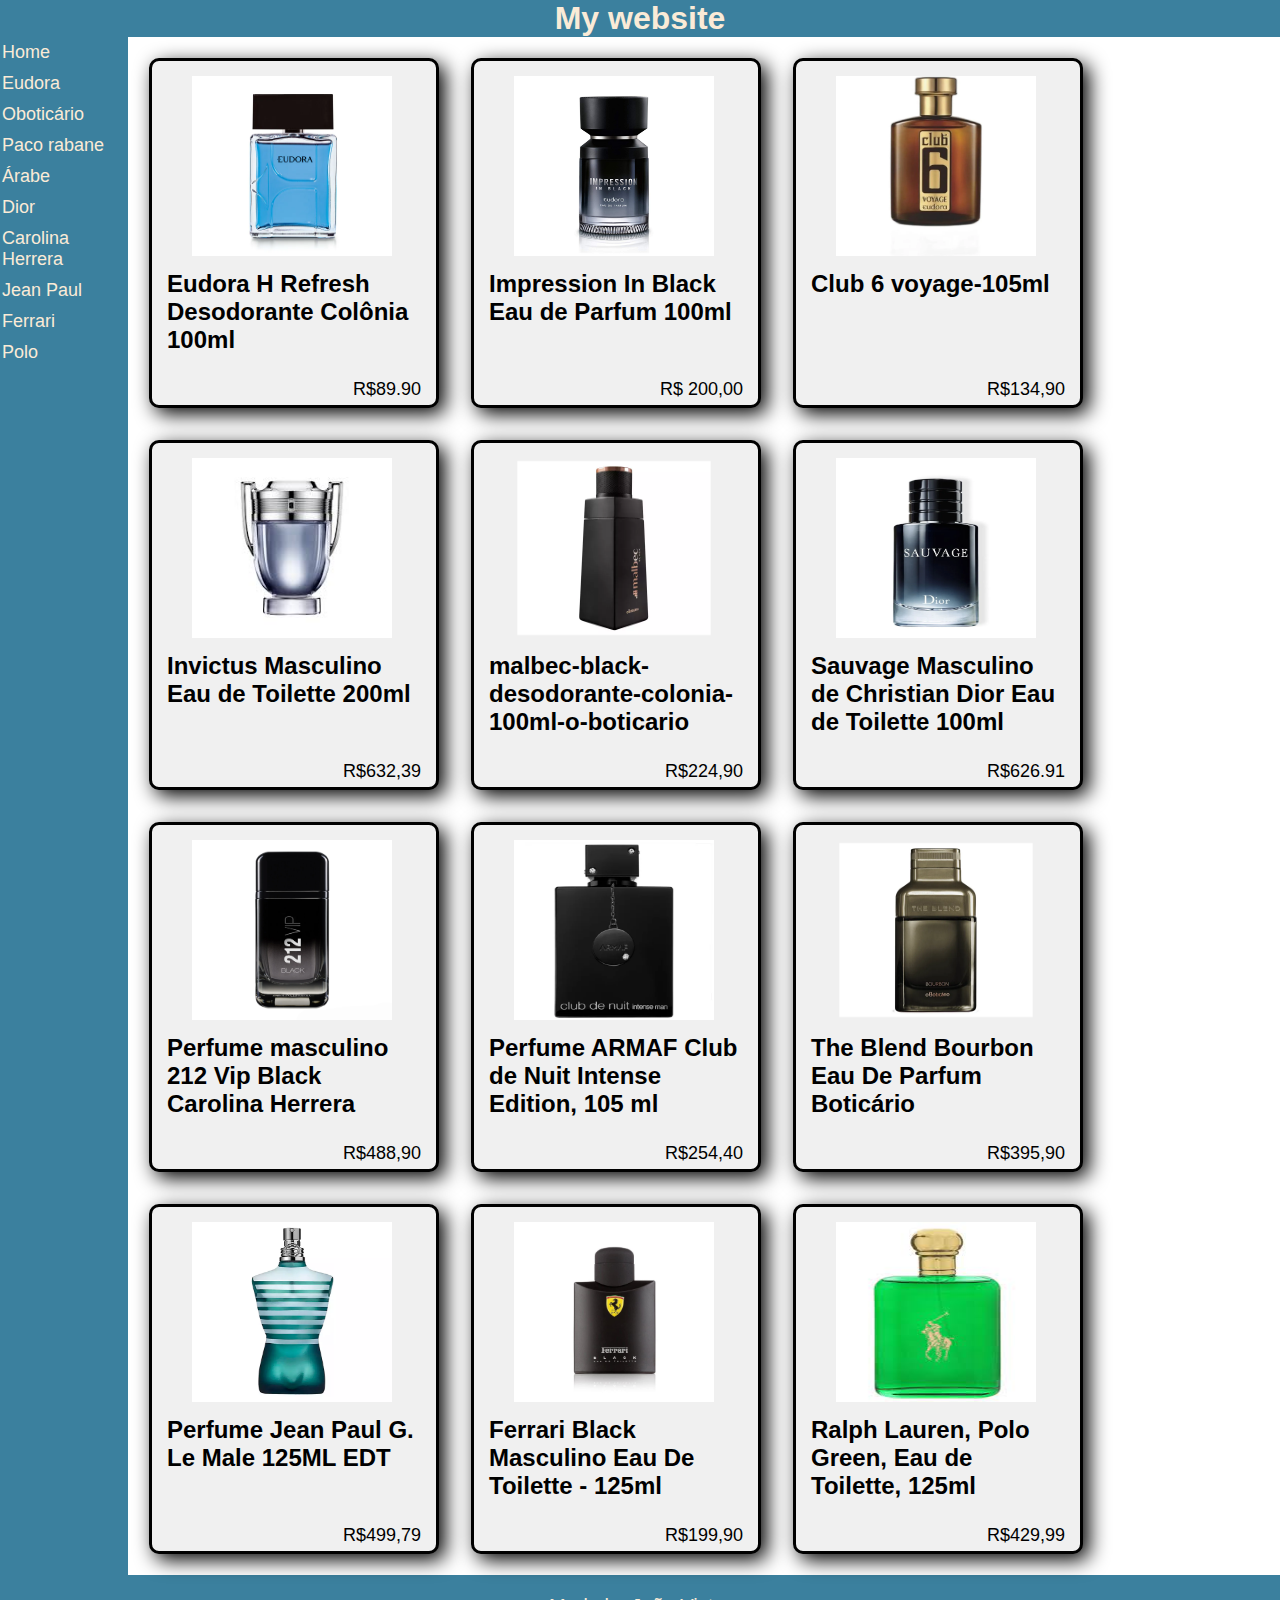
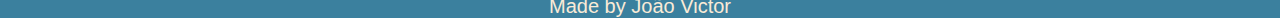
<file: index.html>
<!DOCTYPE html>
<html lang="pt-br">

<head>
    <meta charset="UTF-8">
    <title>Perfumes</title>
    <link rel="stylesheet" href="style.css">

</head>

<body>
    <header>
        <h1>My website</h1>
    </header>
    <main>

        <nav class="menu">
            <div class="barra"></div>
            <ul>
                <a href="index.html">
                    <li class="itens">Home</li>
                </a>
                <a href="eudora.html">
                    <li class="itens">Eudora</li>
                </a>
                <a href="oboticario.html">
                    <li class="itens">Oboticário</li>
                </a>

                <a href="pacorabane.html">
                    <li class="itens">Paco rabane </li>
                </a>
                <a href="arabe.html">
                    <li class="itens">Árabe</li>
                </a>

                <a href="dior.html">
                    <li class="itens">Dior</li>
                </a>
                <a href="carolina.html">
                    <li class="itens">Carolina Herrera</li>
                </a>
                <a href="jean.html">
                    <li class="itens">Jean Paul</li>
                </a>
                <a href="fer.html">
                    <li class="itens">Ferrari</li>
                </a>
                <a href="polo.html">
                    <li class="itens">Polo</li>
                </a>
            </ul>
        </nav>
        <article>

            <div class="card">
                <img src="assets/eu.webp" width="200">
                <h2>Eudora H Refresh Desodorante Colônia 100ml</h2>
                <p>R$89.90</p>
            </div>
            <div class="card">
                <img src="assets/black.jpg" width="200">
                <h2>Impression In Black Eau de Parfum 100ml</h2>

                <p>R$ 200,00</p>
            </div>
            <div class="card">
                <img src="assets/cs.webp" width="200">
                <h2>Club 6 voyage-105ml</h2>

                <p>R$134,90</p>
            </div>
            <div class="card">
                <img src="assets/inv.jpg" width="200">
                <h2>Invictus Masculino Eau de Toilette 200ml</h2>

                <p>R$632,39</p>
            </div>
            <div class="card">
                <img src="assets/mal.webp" width="200">
                <h2>malbec-black-desodorante-colonia-100ml-o-boticario</h2>
                <p>R$224,90</p>
            </div>
            <div class="card">
                <img src="assets/dio.webp" width="200">
                <h2>Sauvage Masculino de Christian Dior Eau de Toilette 100ml</h2>
                <p>R$626.91</p>
            </div>
            <div class="card">
                <img src="assets/two.webp" width="200">
                <h2>Perfume masculino 212 Vip Black Carolina Herrera</h2>
                <p>R$488,90</p>
            </div>
            <div class="card">
                <img src="assets/ara.webp" width="200">
                <h2>Perfume ARMAF Club de Nuit Intense Edition, 105 ml</h2>
                <p>R$254,40</p>
            </div>
            <div class="card">
                <img src="assets/the.webp" width="200">
                <h2>The Blend Bourbon Eau De Parfum Boticário</h2>
                <p>R$395,90</p>
            </div>
            <div class="card">
                <img src="assets/hom.webp" width="200">
                <h2>Perfume Jean Paul G. Le Male 125ML EDT</h2>
                <p>R$499,79</p>
            </div>
            <div class="card">
                <img src="assets/fer.jpg" width="200">
                <h2>Ferrari Black Masculino Eau De Toilette - 125ml</h2>
                <p>R$199,90</p>
            </div>
            <div class="card nine">
                <img src="assets/pol.jfif" width="200">
                <h2>Ralph Lauren, Polo Green, Eau de Toilette, 125ml</h2>
                <p>R$429,99</p>
            </div>
        </article>
    </main>

    <footer>
        <p> Made by João Victor</p>
    </footer>

</html>
</file>
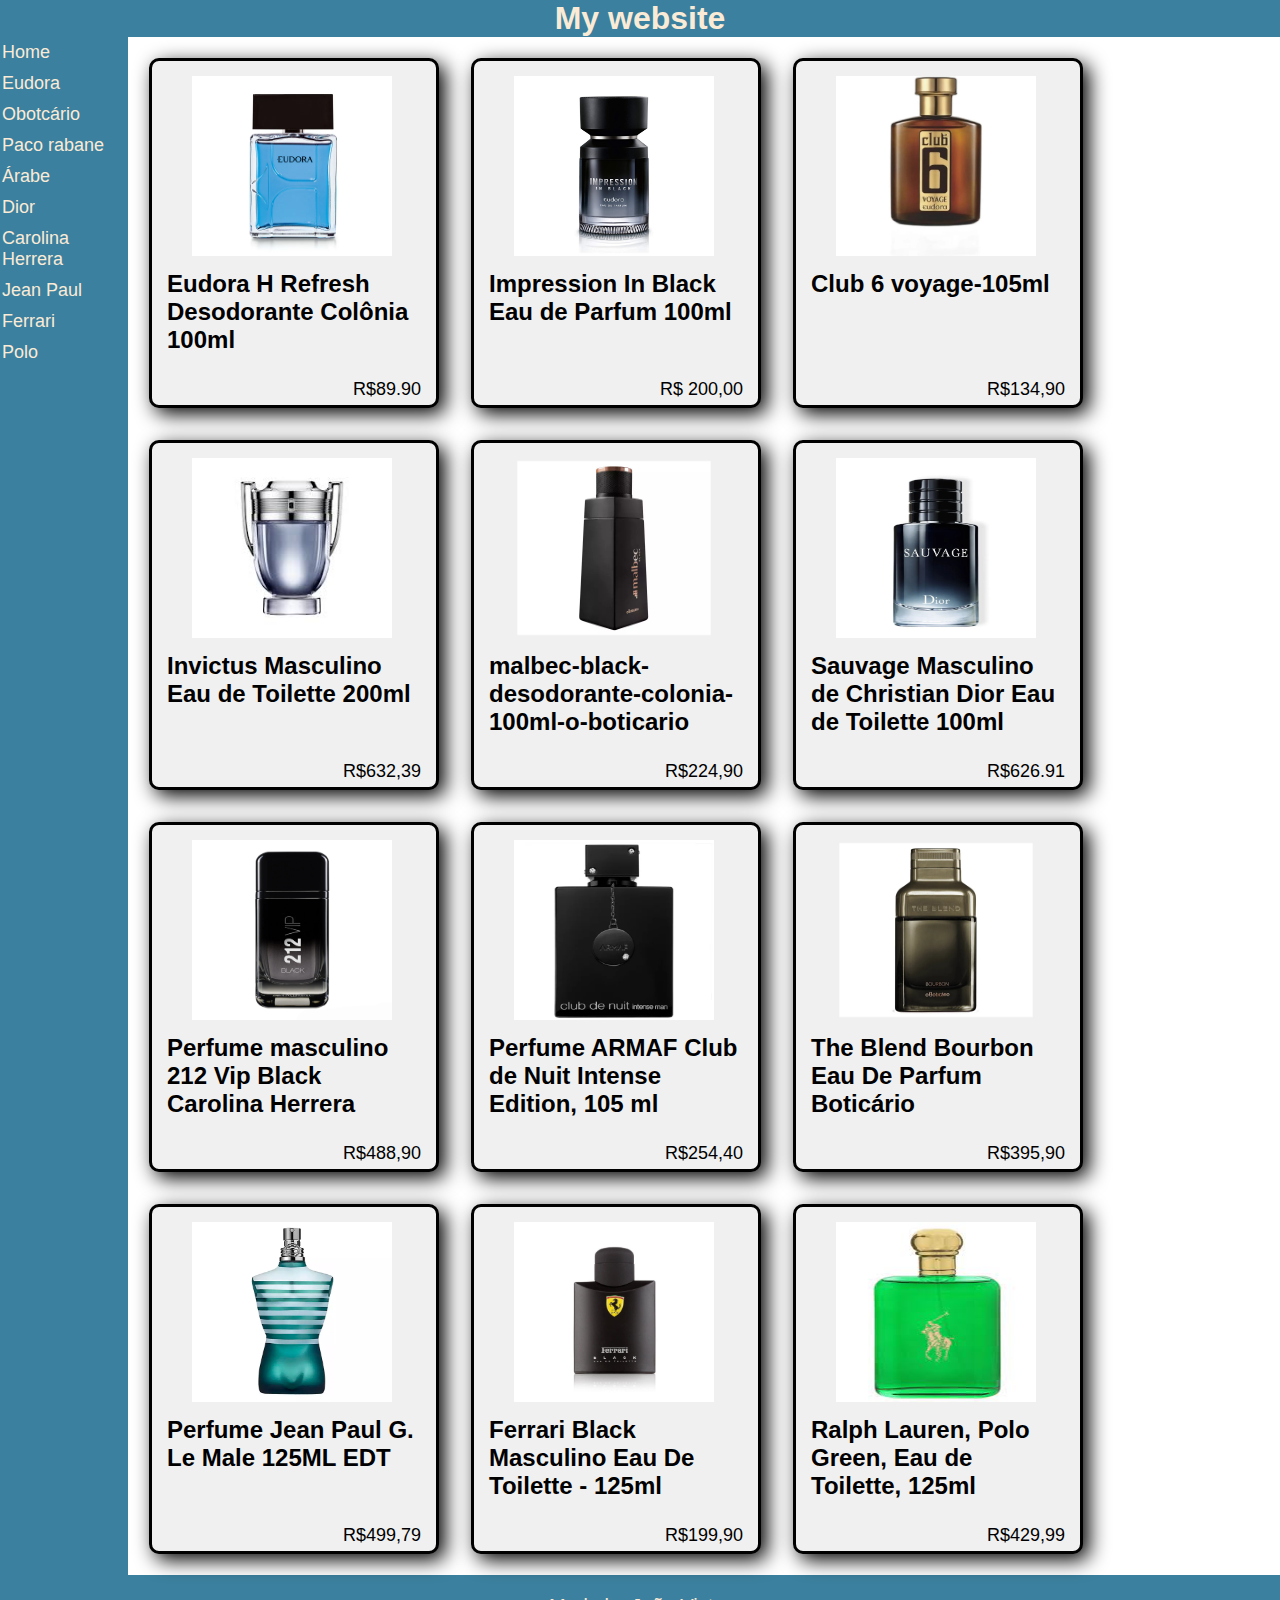
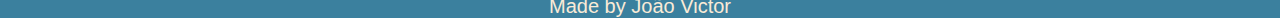
<file: Testando Estrutura Semântica/index.html>
<!DOCTYPE html>
<html lang="pt-br">

<head>
    <meta charset="UTF-8">
    <title>Perfumes</title>
    <link rel="stylesheet" href="style.css">

</head>

<body>
    <header>
        <h1>My website</h1>
    </header>
    <main>

        <nav class="menu">
            <div class="barra"></div>
            <ul>
                <a href="Index.html"><li class="itens">Home</li></a>
                <a href="eudora.html"><li class="itens">Eudora</li></a>
                <li class="itens">Obotcário</li>
                <li class="itens">Paco rabane </li>
                <li class="itens">Árabe</li>
                <li class="itens">Dior</li>
                <li class="itens">Carolina Herrera</li>
                <li class="itens">Jean Paul</li>
                <li class="itens">Ferrari</li>
                <li class="itens">Polo</li>
            </ul>
        </nav>
        <article>

            <div class="card">
                <img src="Assets/Eudora h.webp" width="200">
                <h2>Eudora H Refresh Desodorante Colônia 100ml</h2>
                <p>R$89.90</p>
            </div>
            <div class="card">
                <img src="Assets/Impression black.jpg" width="200">
                <h2>Impression In Black Eau de Parfum 100ml</h2>

                <p>R$ 200,00</p>
            </div>
            <div class="card">
                <img src="Assets/Club six.webp" width="200">
                <h2>Club 6 voyage-105ml</h2>

                <p>R$134,90</p>
            </div>
            <div class="card">
                <img src="Assets/Invictus.jpg" width="200">
                <h2>Invictus Masculino Eau de Toilette 200ml</h2>

                <p>R$632,39</p>
            </div>
            <div class="card">
                <img src="Assets/Malbec black.webp" width="200">
                <h2>malbec-black-desodorante-colonia-100ml-o-boticario</h2>
                <p>R$224,90</p>
            </div>
            <div class="card">
                <img src="Assets/Dior.webp" width="200">
                <h2>Sauvage Masculino de Christian Dior Eau de Toilette 100ml</h2>
                <p>R$626.91</p>
            </div>
            <div class="card">
                <img src="Assets/212.webp" width="200">
                <h2>Perfume masculino 212 Vip Black Carolina Herrera</h2>
                <p>R$488,90</p>
            </div>
            <div class="card">
                <img src="Assets/Árabe.webp" width="200">
                <h2>Perfume ARMAF Club de Nuit Intense Edition, 105 ml</h2>
                <p>R$254,40</p>
            </div>
            <div class="card">
                <img src="Assets/the blend bourbon.webp" width="200">
                <h2>The Blend Bourbon Eau De Parfum Boticário</h2>
                <p>R$395,90</p>
            </div>
            <div class="card">
                <img src="Assets/Homem.webp" width="200">
                <h2>Perfume Jean Paul G. Le Male 125ML EDT</h2>
                <p>R$499,79</p>
            </div>
            <div class="card">
                <img src="Assets/Ferrari.jpg" width="200">
                <h2>Ferrari Black Masculino Eau De Toilette - 125ml</h2>
                <p>R$199,90</p>
            </div>
            <div class="card nine">
                <img src="Assets/Polo.jfif" width="200">
                <h2>Ralph Lauren, Polo Green, Eau de Toilette, 125ml</h2>
                <p>R$429,99</p>
            </div>
        </article>
    </main>

    <footer>
        <p> Made by João Victor</p>
    </footer>

</html>
</file>
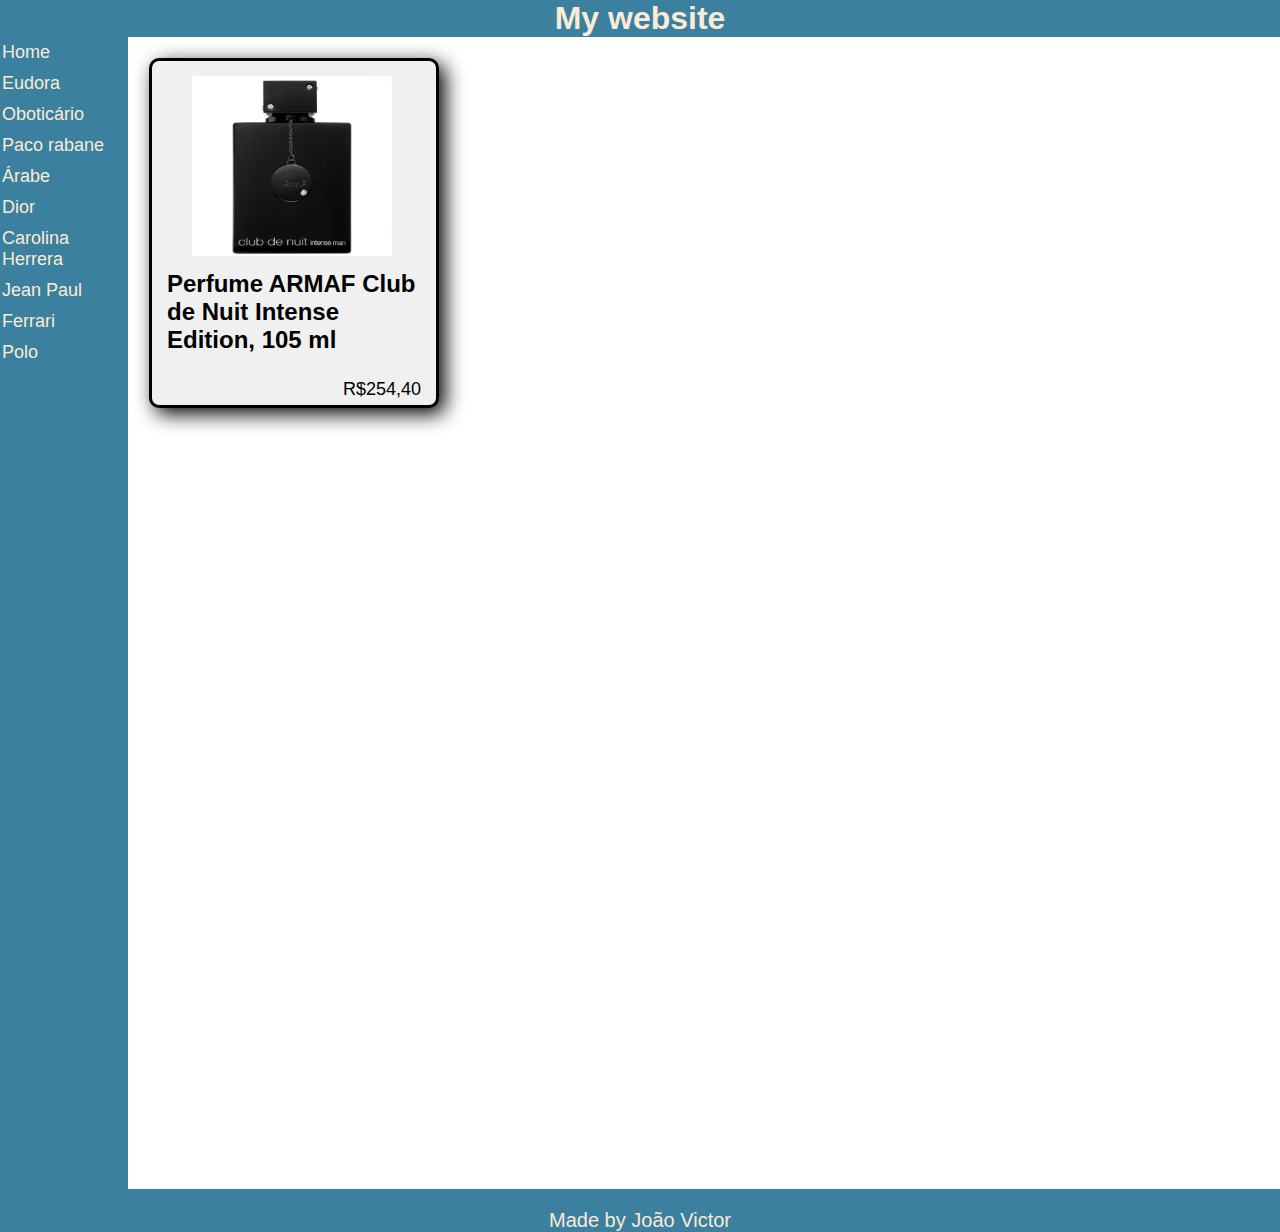
<file: arabe.html>
<!DOCTYPE html>
<html lang="pt-br">

<head>
    <meta charset="UTF-8">
    <title>Perfumes</title>
    <link rel="stylesheet" href="style.css">

</head>

<body>
    <header>
        <h1>My website</h1>
    </header>
    <main>

        <nav class="menu">
            <div class="barra"></div>
            <ul>
                <a href="index.html">
                    <li class="itens">Home</li>
                </a>
                <a href="eudora.html">
                    <li class="itens">Eudora</li>
                </a>
                <a href="oboticario.html">
                    <li class="itens">Oboticário</li>
                </a>

                <a href="pacorabane.html">
                    <li class="itens">Paco rabane </li>
                </a>
                <a href="arabe.html">
                    <li class="itens">Árabe</li>
                </a>

                <a href="dior.html">
                    <li class="itens">Dior</li>
                </a>
                <a href="carolina.html">
                    <li class="itens">Carolina Herrera</li>
                </a>
                <a href="jean.html">
                    <li class="itens">Jean Paul</li>
                </a>
                <a href="fer.html">
                    <li class="itens">Ferrari</li>
                </a>
                <a href="polo.html">
                    <li class="itens">Polo</li>
                </a>
            </ul>
        </nav>
        <article>

    
            <div class="card">
                <img src="assets/ara.webp" width="200">
                <h2>Perfume ARMAF Club de Nuit Intense Edition, 105 ml</h2>
                <p>R$254,40</p>
            </div>
          
        </article>
    </main>

    <footer>
        <p> Made by João Victor</p>
    </footer>

</html>
</file>
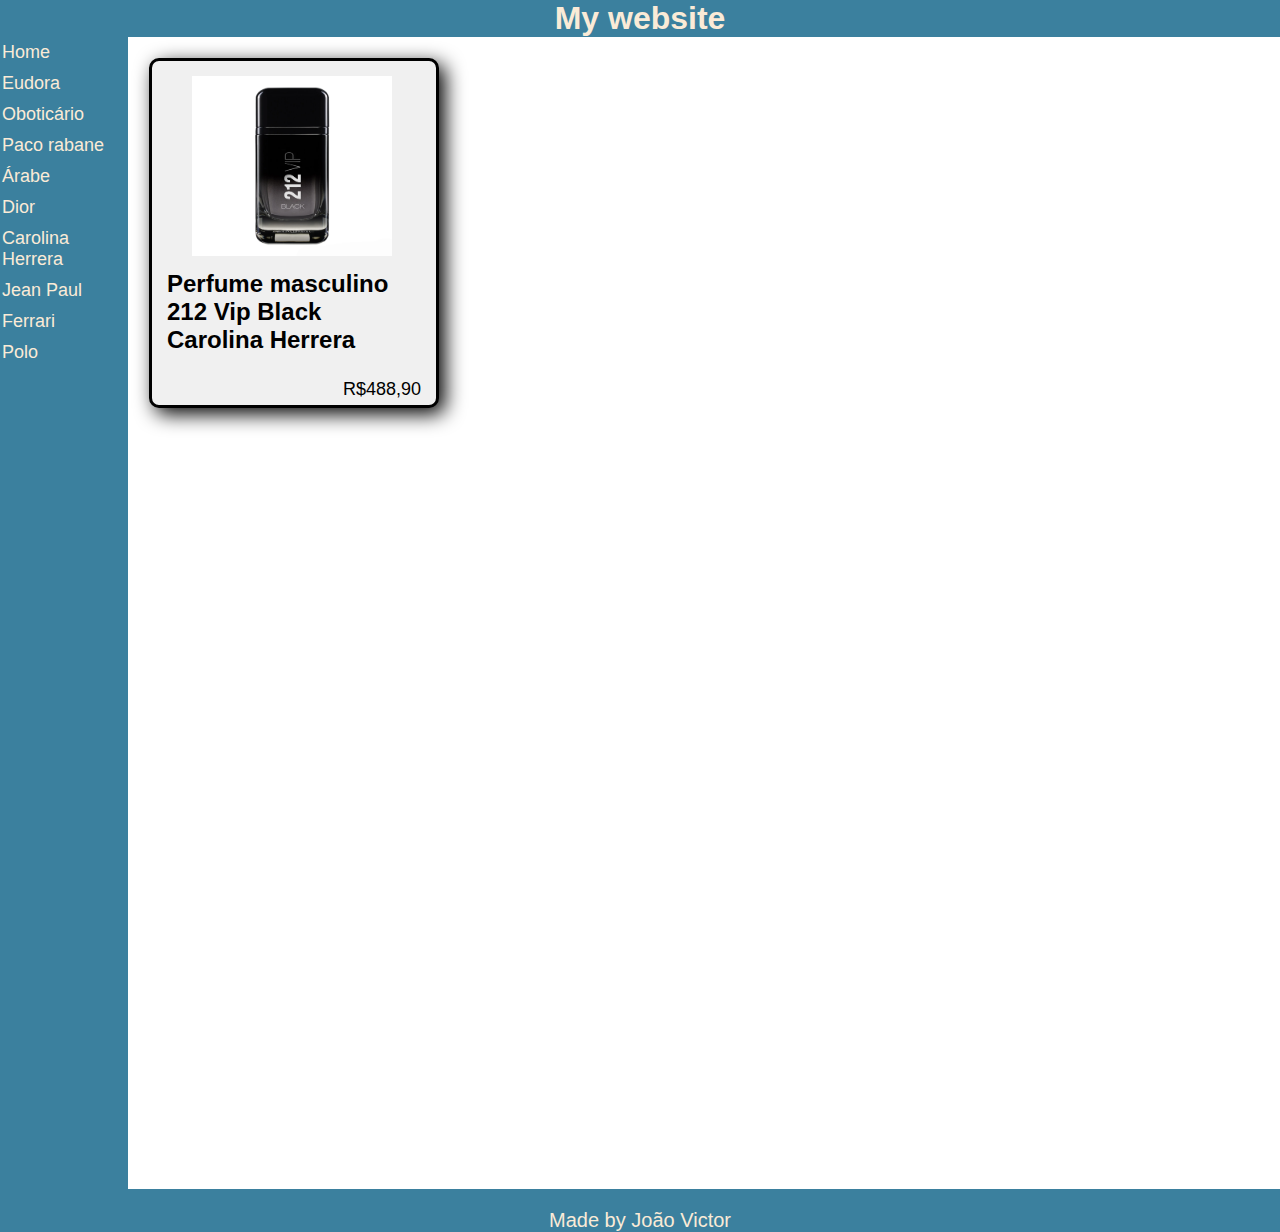
<file: carolina.html>
<!DOCTYPE html>
<html lang="pt-br">

<head>
    <meta charset="UTF-8">
    <title>Perfumes</title>
    <link rel="stylesheet" href="style.css">

</head>

<body>
    <header>
        <h1>My website</h1>
    </header>
    <main>

        <nav class="menu">
            <div class="barra"></div>
            <ul>
                <a href="index.html">
                    <li class="itens">Home</li>
                </a>
                <a href="eudora.html">
                    <li class="itens">Eudora</li>
                </a>
                <a href="oboticario.html">
                    <li class="itens">Oboticário</li>
                </a>

                <a href="pacorabane.html">
                    <li class="itens">Paco rabane </li>
                </a>
                <a href="arabe.html">
                    <li class="itens">Árabe</li>
                </a>

                <a href="dior.html">
                    <li class="itens">Dior</li>
                </a>
                <a href="carolina.html">
                    <li class="itens">Carolina Herrera</li>
                </a>
                <a href="jean.html">
                    <li class="itens">Jean Paul</li>
                </a>
                <a href="fer.html">
                    <li class="itens">Ferrari</li>
                </a>
                <a href="polo.html">
                    <li class="itens">Polo</li>
                </a>
            </ul>
        </nav>
        <article>
            <div class="card">
                <img src="assets/two.webp" width="200">
                <h2>Perfume masculino 212 Vip Black Carolina Herrera</h2>
                <p>R$488,90</p>
            </div>
           
        </article>
    </main>

    <footer>
        <p> Made by João Victor</p>
    </footer>

</html>
</file>
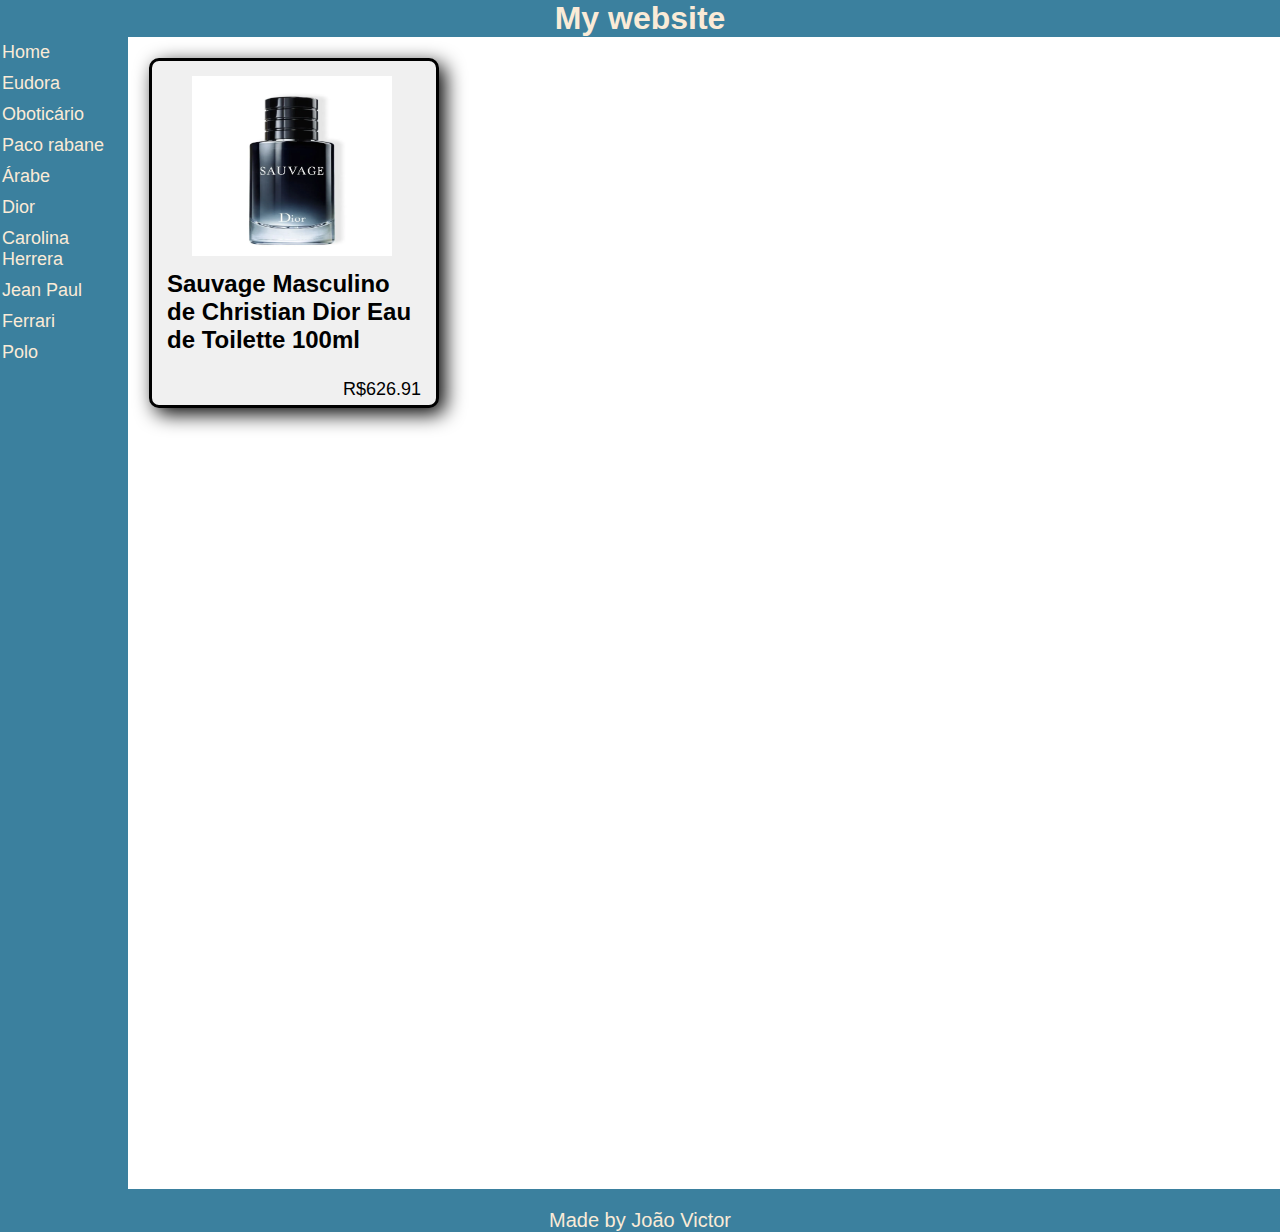
<file: dior.html>
<!DOCTYPE html>
<html lang="pt-br">

<head>
    <meta charset="UTF-8">
    <title>Perfumes</title>
    <link rel="stylesheet" href="style.css">

</head>

<body>
    <header>
        <h1>My website</h1>
    </header>
    <main>

        <nav class="menu">
            <div class="barra"></div>
            <ul>
                <a href="index.html">
                    <li class="itens">Home</li>
                </a>
                <a href="eudora.html">
                    <li class="itens">Eudora</li>
                </a>
                <a href="oboticario.html">
                    <li class="itens">Oboticário</li>
                </a>

                <a href="pacorabane.html">
                    <li class="itens">Paco rabane </li>
                </a>
                <a href="arabe.html">
                    <li class="itens">Árabe</li>
                </a>

                <a href="dior.html">
                    <li class="itens">Dior</li>
                </a>
                <a href="carolina.html">
                    <li class="itens">Carolina Herrera</li>
                </a>
                <a href="jean.html">
                    <li class="itens">Jean Paul</li>
                </a>
                <a href="fer.html">
                    <li class="itens">Ferrari</li>
                </a>
                <a href="polo.html">
                    <li class="itens">Polo</li>
                </a>
            </ul>
        </nav>
        <article>

           
            <div class="card">
                <img src="assets/dio.webp" width="200">
                <h2>Sauvage Masculino de Christian Dior Eau de Toilette 100ml</h2>
                <p>R$626.91</p>
            </div>
            
        </article>
    </main>

    <footer>
        <p> Made by João Victor</p>
    </footer>

</html>
</file>
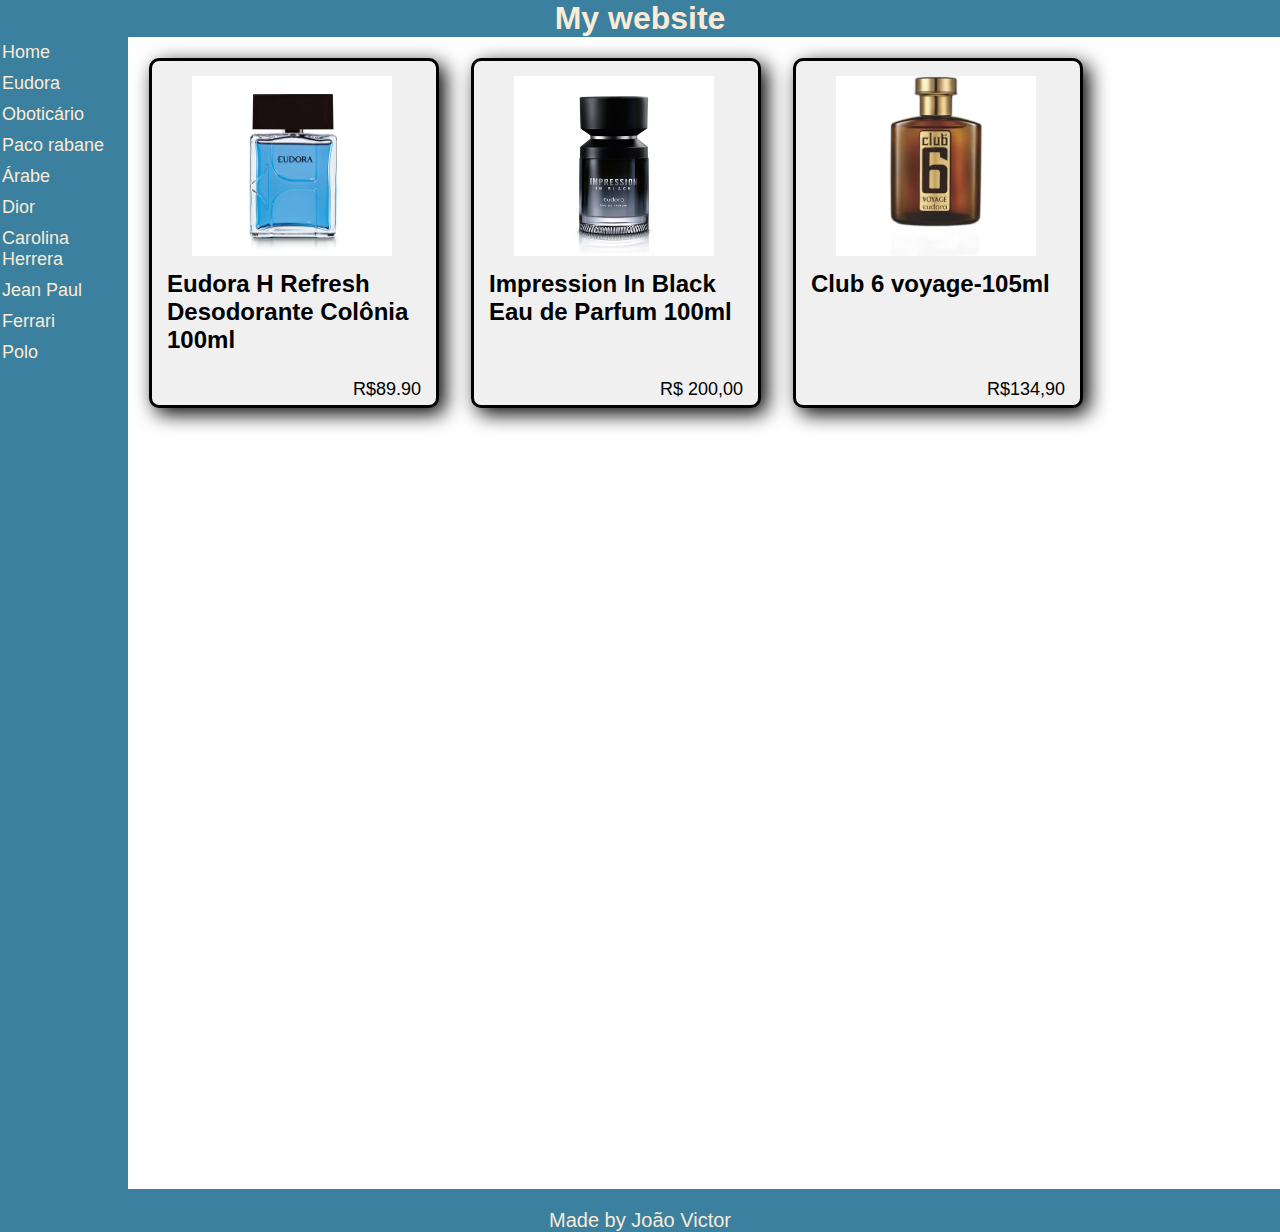
<file: eudora.html>
<!DOCTYPE html>
<html lang="pt-br">

<head>
    <meta charset="UTF-8">
    <title>Perfumes</title>
    <link rel="stylesheet" href="style.css">

</head>

<body>
    <header>
        <h1>My website</h1>
    </header>
    <main>

        <nav class="menu">
            <div class="barra"></div>
            <ul>
                <a href="index.html"><li class="itens">Home</li></a>
                <li class="itens">Eudora</li>
                <li class="itens">Oboticário</li>
                <li class="itens">Paco rabane </li>
                <li class="itens">Árabe</li>
                <li class="itens">Dior</li>
                <li class="itens">Carolina Herrera</li>
                <li class="itens">Jean Paul</li>
                <li class="itens">Ferrari</li>
                <li class="itens">Polo</li>
            </ul>
        </nav>
        <article>

            <div class="card">
                <img src="assets/eu.webp" width="200">
                <h2>Eudora H Refresh Desodorante Colônia 100ml</h2>
                <p>R$89.90</p>
            </div>
            <div class="card">
                <img src="assets/black.jpg" width="200">
                <h2>Impression In Black Eau de Parfum 100ml</h2>
    
                <p>R$ 200,00</p>
            </div>
            <div class="card">
                <img src="assets/cs.webp" width="200">
                <h2>Club 6 voyage-105ml</h2>
                
                <p>R$134,90</p>
            </div>
        
        </article>
    </main>

    <footer>
        <p> Made by João Victor</p>
    </footer>

</html>
</file>
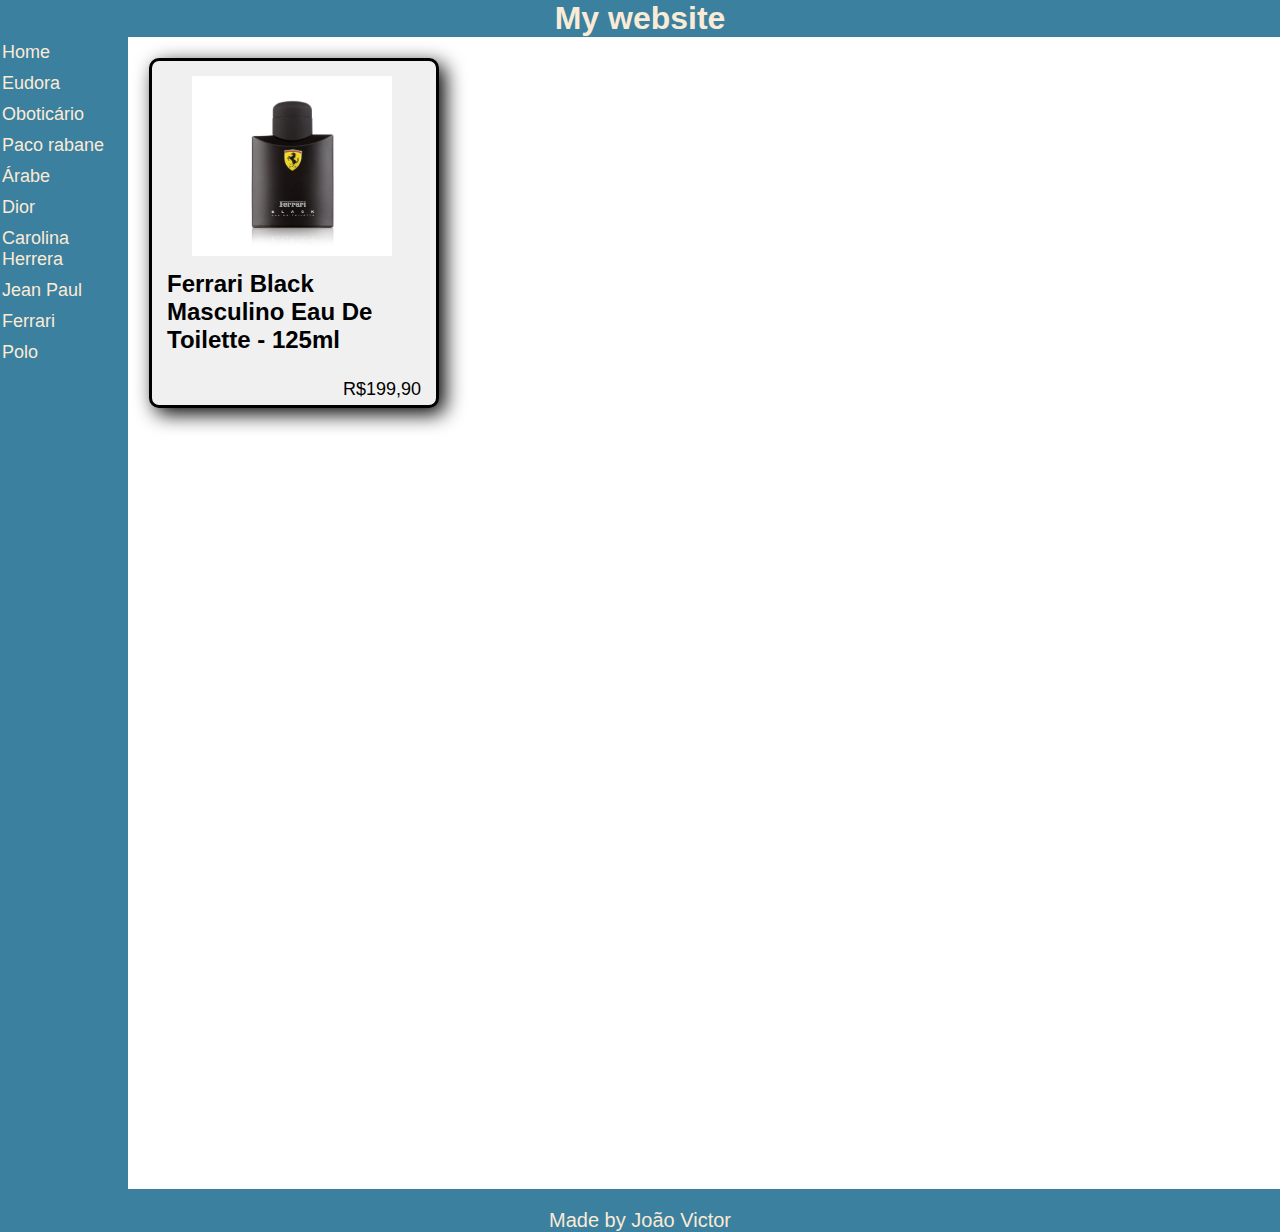
<file: fer.html>
<!DOCTYPE html>
<html lang="pt-br">

<head>
    <meta charset="UTF-8">
    <title>Perfumes</title>
    <link rel="stylesheet" href="style.css">

</head>

<body>
    <header>
        <h1>My website</h1>
    </header>
    <main>

        <nav class="menu">
            <div class="barra"></div>
            <ul>
                <a href="index.html">
                    <li class="itens">Home</li>
                </a>
                <a href="eudora.html">
                    <li class="itens">Eudora</li>
                </a>
                <a href="oboticario.html">
                    <li class="itens">Oboticário</li>
                </a>

                <a href="pacorabane.html">
                    <li class="itens">Paco rabane </li>
                </a>
                <a href="arabe.html">
                    <li class="itens">Árabe</li>
                </a>

                <a href="dior.html">
                    <li class="itens">Dior</li>
                </a>
                <a href="carolina.html">
                    <li class="itens">Carolina Herrera</li>
                </a>
                <a href="jean.html">
                    <li class="itens">Jean Paul</li>
                </a>
                <a href="fer.html">
                    <li class="itens">Ferrari</li>
                </a>
                <a href="polo.html">
                    <li class="itens">Polo</li>
                </a>
            </ul>
        </nav>
        <article>

        
            <div class="card">
                <img src="assets/fer.jpg" width="200">
                <h2>Ferrari Black Masculino Eau De Toilette - 125ml</h2>
                <p>R$199,90</p>
            </div>
         
            </div>
        </article>
    </main>

    <footer>
        <p> Made by João Victor</p>
    </footer>

</html>
</file>
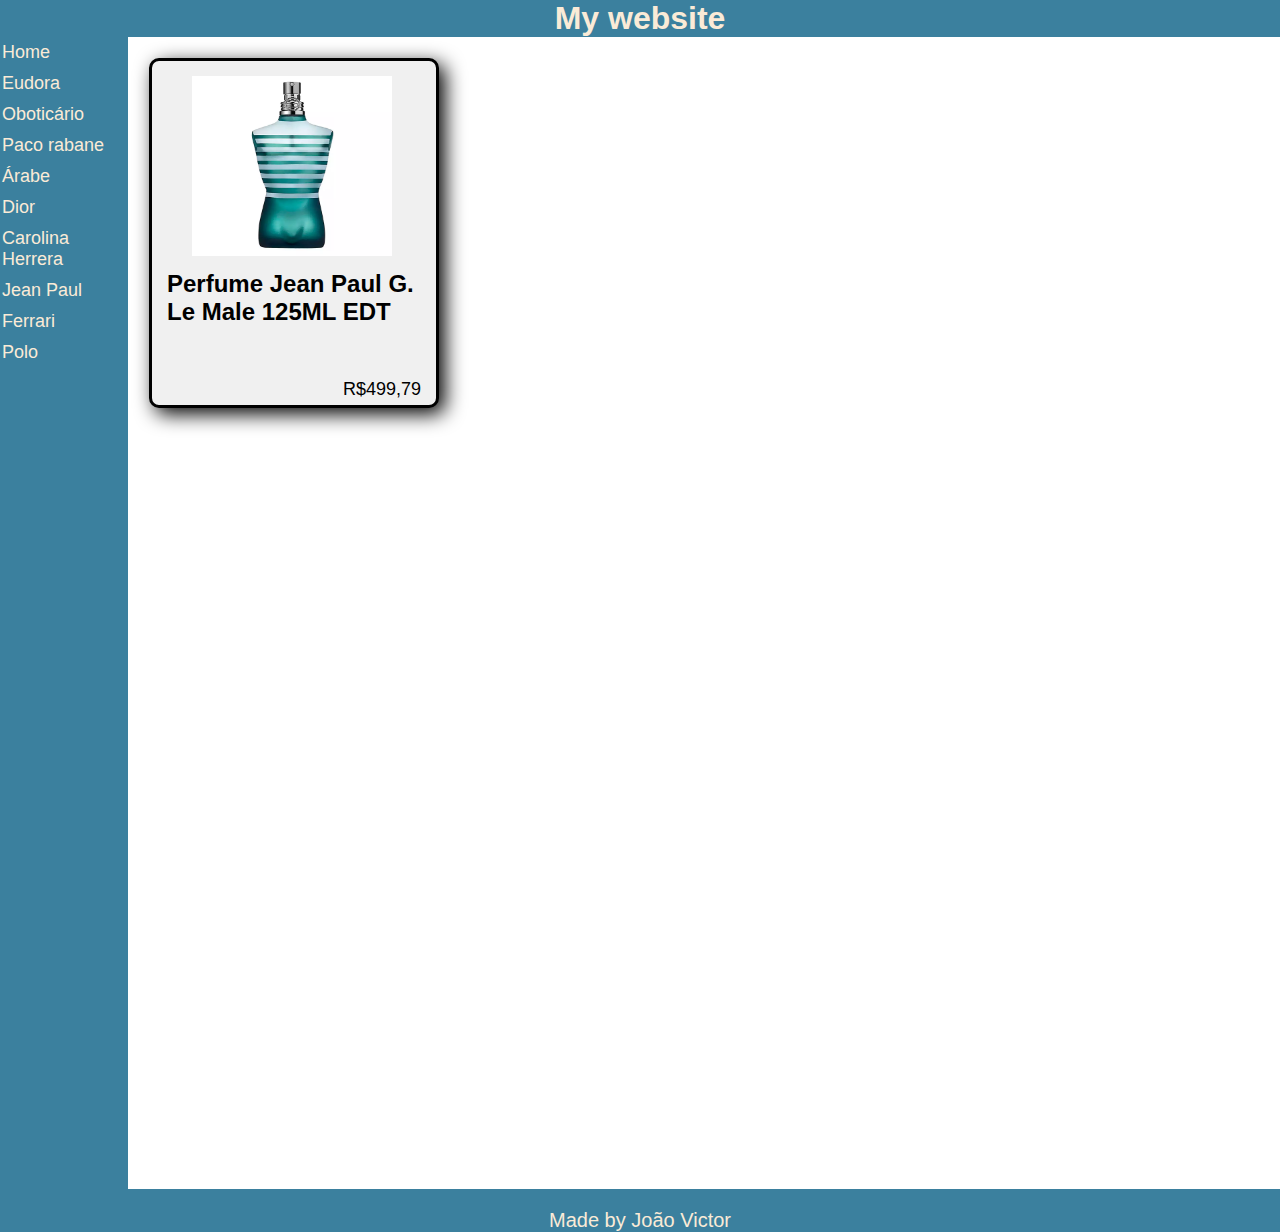
<file: jean.html>
<!DOCTYPE html>
<html lang="pt-br">

<head>
    <meta charset="UTF-8">
    <title>Perfumes</title>
    <link rel="stylesheet" href="style.css">

</head>

<body>
    <header>
        <h1>My website</h1>
    </header>
    <main>

        <nav class="menu">
            <div class="barra"></div>
            <ul>
                <a href="index.html">
                    <li class="itens">Home</li>
                </a>
                <a href="eudora.html">
                    <li class="itens">Eudora</li>
                </a>
                <a href="oboticario.html">
                    <li class="itens">Oboticário</li>
                </a>

                <a href="pacorabane.html">
                    <li class="itens">Paco rabane </li>
                </a>
                <a href="arabe.html">
                    <li class="itens">Árabe</li>
                </a>

                <a href="dior.html">
                    <li class="itens">Dior</li>
                </a>
                <a href="carolina.html">
                    <li class="itens">Carolina Herrera</li>
                </a>
                <a href="jean.html">
                    <li class="itens">Jean Paul</li>
                </a>
                <a href="fer.html">
                    <li class="itens">Ferrari</li>
                </a>
                <a href="polo.html">
                    <li class="itens">Polo</li>
                </a>
            </ul>
        </nav>
        <article>

        
            <div class="card">
                <img src="assets/hom.webp" width="200">
                <h2>Perfume Jean Paul G. Le Male 125ML EDT</h2>
                <p>R$499,79</p>
            </div>
           
        </article>
    </main>

    <footer>
        <p> Made by João Victor</p>
    </footer>

</html>
</file>
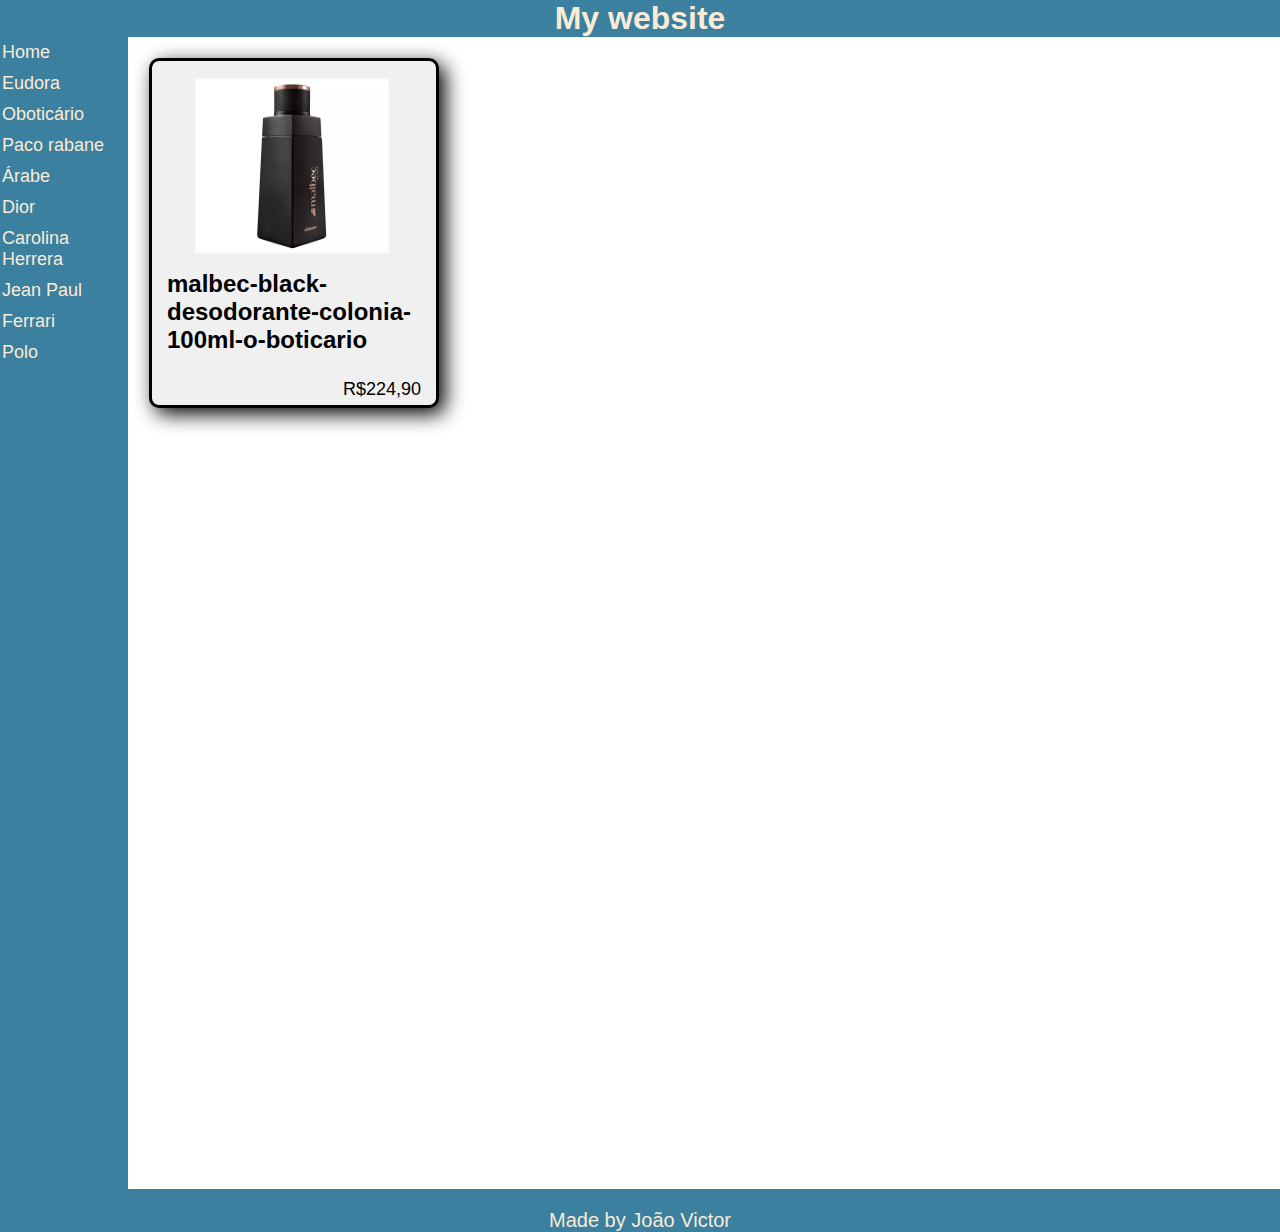
<file: oboticario.html>
<!DOCTYPE html>
<html lang="pt-br">

<head>
    <meta charset="UTF-8">
    <title>Perfumes</title>
    <link rel="stylesheet" href="style.css">

</head>

<body>
    <header>
        <h1>My website</h1>
    </header>
    <main>

        <nav class="menu">
            <div class="barra"></div>
            <ul>
                <a href="index.html">
                    <li class="itens">Home</li>
                </a>
                <a href="eudora.html">
                    <li class="itens">Eudora</li>
                </a>
                <a href="oboticario.html">
                    <li class="itens">Oboticário</li>
                </a>

                <a href="pacorabane.html">
                    <li class="itens">Paco rabane </li>
                </a>
                <a href="arabe.html">
                    <li class="itens">Árabe</li>
                </a>

                <a href="dior.html">
                    <li class="itens">Dior</li>
                </a>
                <a href="carolina.html">
                    <li class="itens">Carolina Herrera</li>
                </a>
                <a href="jean.html">
                    <li class="itens">Jean Paul</li>
                </a>
                <a href="fer.html">
                    <li class="itens">Ferrari</li>
                </a>
                <a href="polo.html">
                    <li class="itens">Polo</li>
                </a>
            </ul>
        </nav>
        <article>

        
            <div class="card">
                <img src="assets/mal.webp" width="200">
                <h2>malbec-black-desodorante-colonia-100ml-o-boticario</h2>
                <p>R$224,90</p>
            </div>
           
        </article>
    </main>

    <footer>
        <p> Made by João Victor</p>
    </footer>

</html>
</file>
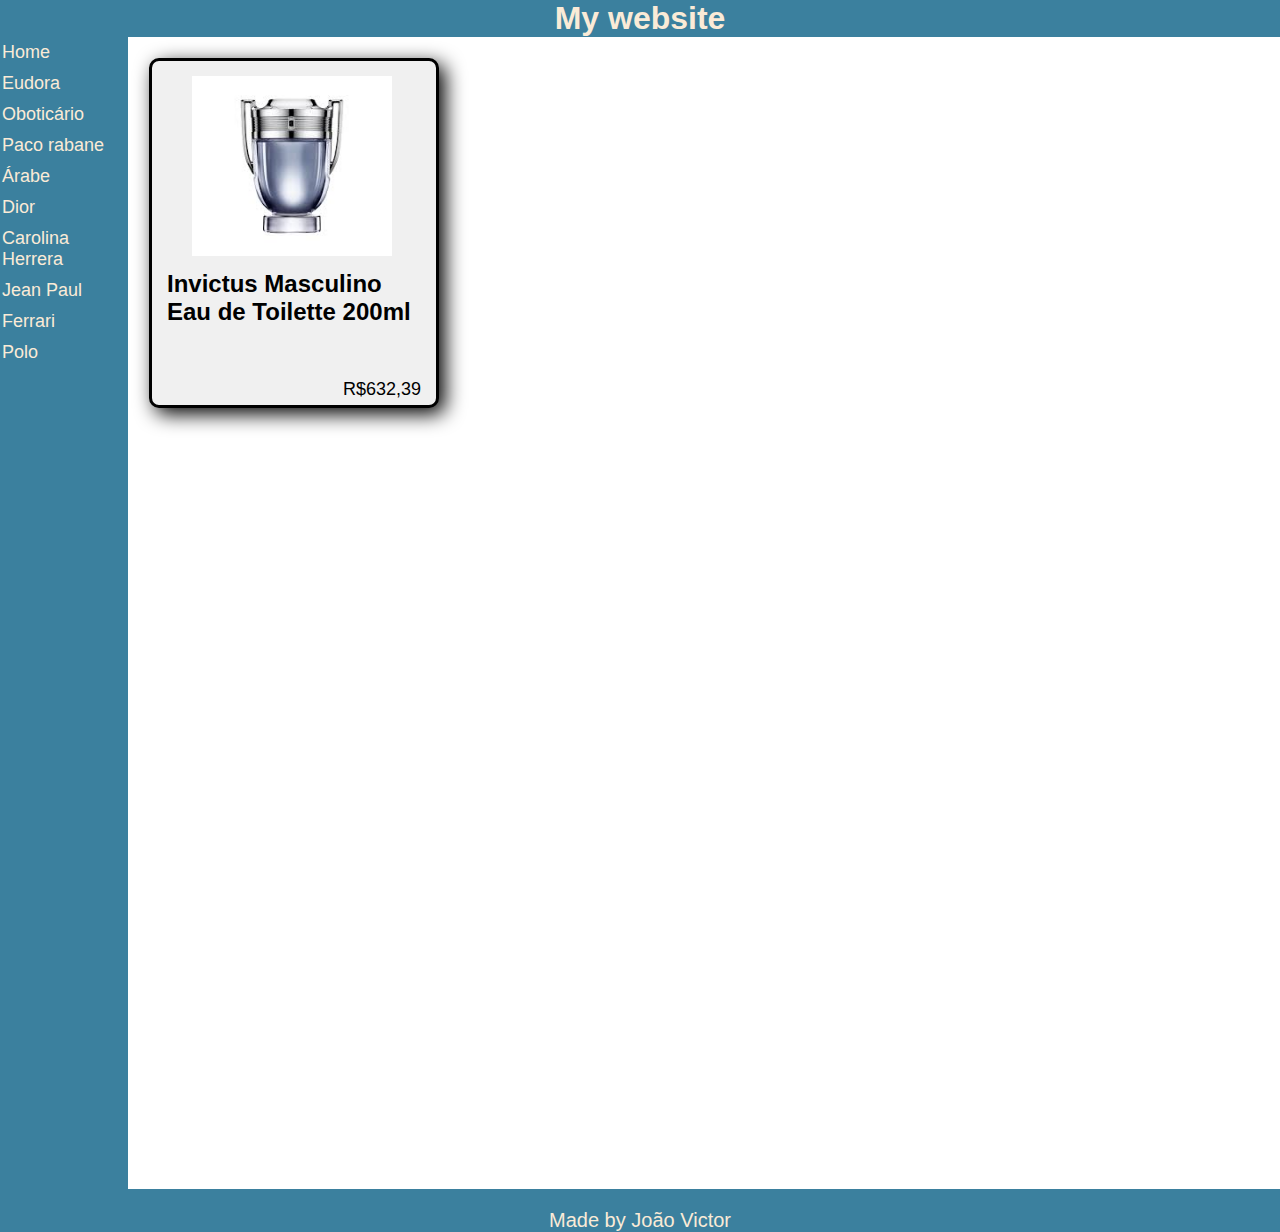
<file: pacorabane.html>
<!DOCTYPE html>
<html lang="pt-br">

<head>
    <meta charset="UTF-8">
    <title>Perfumes</title>
    <link rel="stylesheet" href="style.css">

</head>

<body>
    <header>
        <h1>My website</h1>
    </header>
    <main>

        <nav class="menu">
            <div class="barra"></div>
            <ul>
                <a href="index.html">
                    <li class="itens">Home</li>
                </a>
                <a href="eudora.html">
                    <li class="itens">Eudora</li>
                </a>
                <a href="oboticario.html">
                    <li class="itens">Oboticário</li>
                </a>

                <a href="pacorabane.html">
                    <li class="itens">Paco rabane </li>
                </a>
                <a href="arabe.html">
                    <li class="itens">Árabe</li>
                </a>

                <a href="dior.html">
                    <li class="itens">Dior</li>
                </a>
                <a href="carolina.html">
                    <li class="itens">Carolina Herrera</li>
                </a>
                <a href="jean.html">
                    <li class="itens">Jean Paul</li>
                </a>
                <a href="fer.html">
                    <li class="itens">Ferrari</li>
                </a>
                <a href="polo.html">
                    <li class="itens">Polo</li>
                </a>
            </ul>
        </nav>
        <article>

        
            <div class="card">
                <img src="assets/inv.jpg" width="200">
                <h2>Invictus Masculino Eau de Toilette 200ml</h2>

                <p>R$632,39</p>
            </div>
          
        </article>
    </main>

    <footer>
        <p> Made by João Victor</p>
    </footer>

</html>
</file>
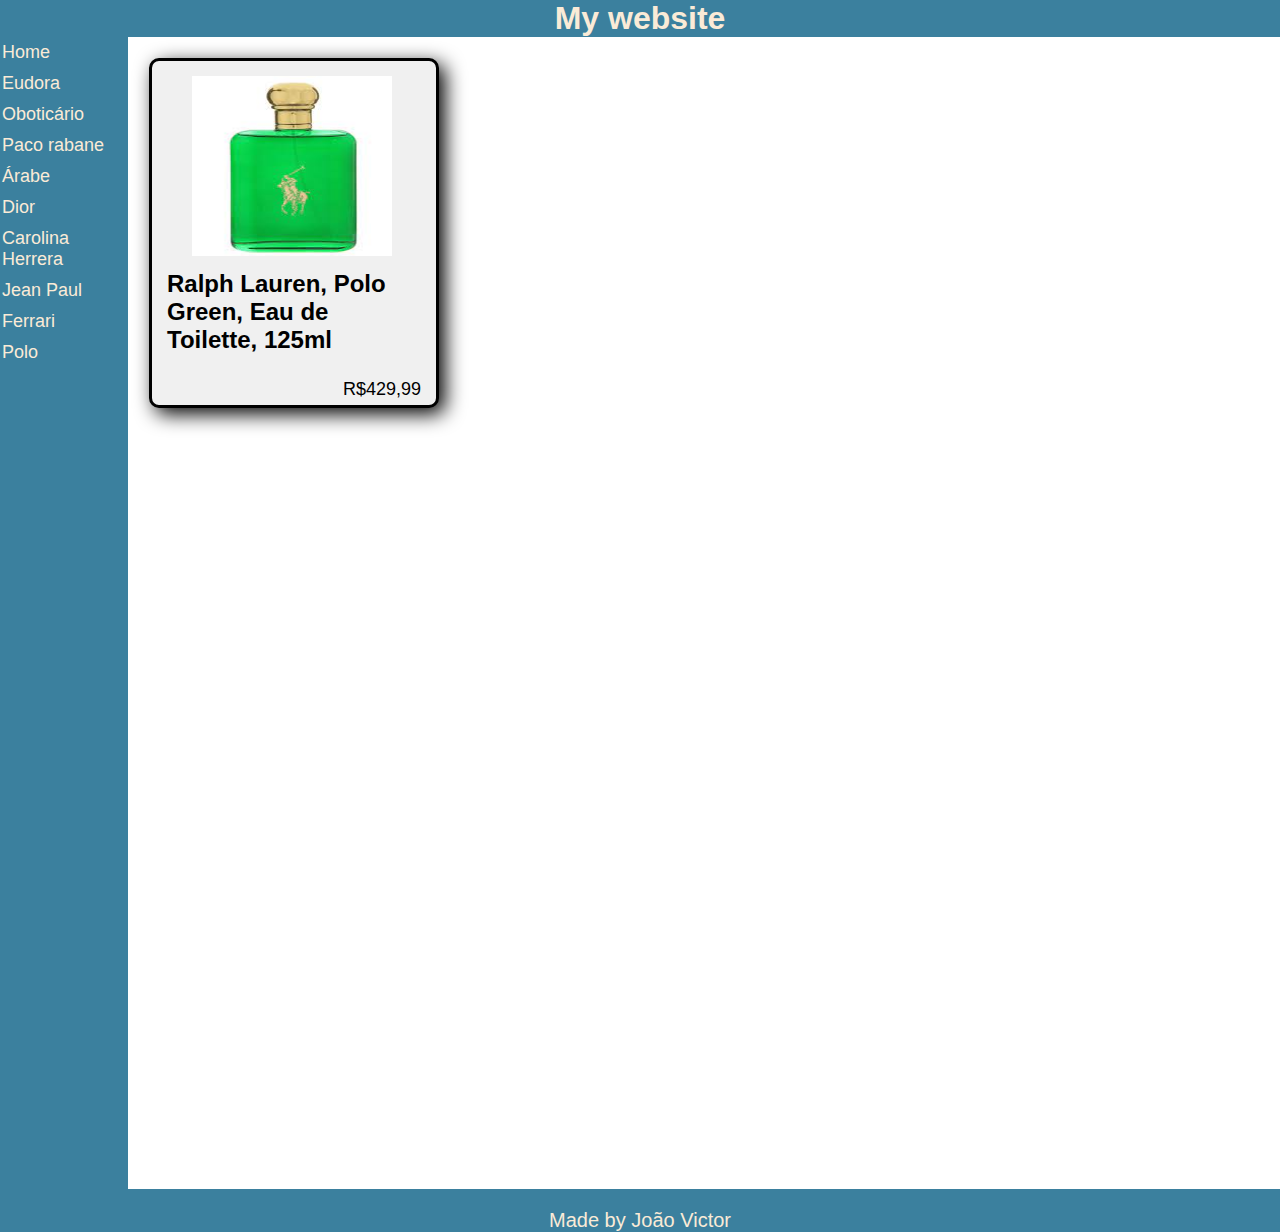
<file: polo.html>
<!DOCTYPE html>
<html lang="pt-br">

<head>
    <meta charset="UTF-8">
    <title>Perfumes</title>
    <link rel="stylesheet" href="style.css">

</head>

<body>
    <header>
        <h1>My website</h1>
    </header>
    <main>

        <nav class="menu">
            <div class="barra"></div>
            <ul>
                <a href="index.html">
                    <li class="itens">Home</li>
                </a>
                <a href="eudora.html">
                    <li class="itens">Eudora</li>
                </a>
                <a href="oboticario.html">
                    <li class="itens">Oboticário</li>
                </a>

                <a href="pacorabane.html">
                    <li class="itens">Paco rabane </li>
                </a>
                <a href="arabe.html">
                    <li class="itens">Árabe</li>
                </a>

                <a href="dior.html">
                    <li class="itens">Dior</li>
                </a>
                <a href="carolina.html">
                    <li class="itens">Carolina Herrera</li>
                </a>
                <a href="jean.html">
                    <li class="itens">Jean Paul</li>
                </a>
                <a href="fer.html">
                    <li class="itens">Ferrari</li>
                </a>
                <a href="polo.html">
                    <li class="itens">Polo</li>
                </a>
            </ul>
        </nav>
        <article>

            <div class="card nine">
                <img src="assets/pol.jfif" width="200">
                <h2>Ralph Lauren, Polo Green, Eau de Toilette, 125ml</h2>
                <p>R$429,99</p>
            </div>
        </article>
    </main>

    <footer>
        <p> Made by João Victor</p>
    </footer>

</html>
</file>
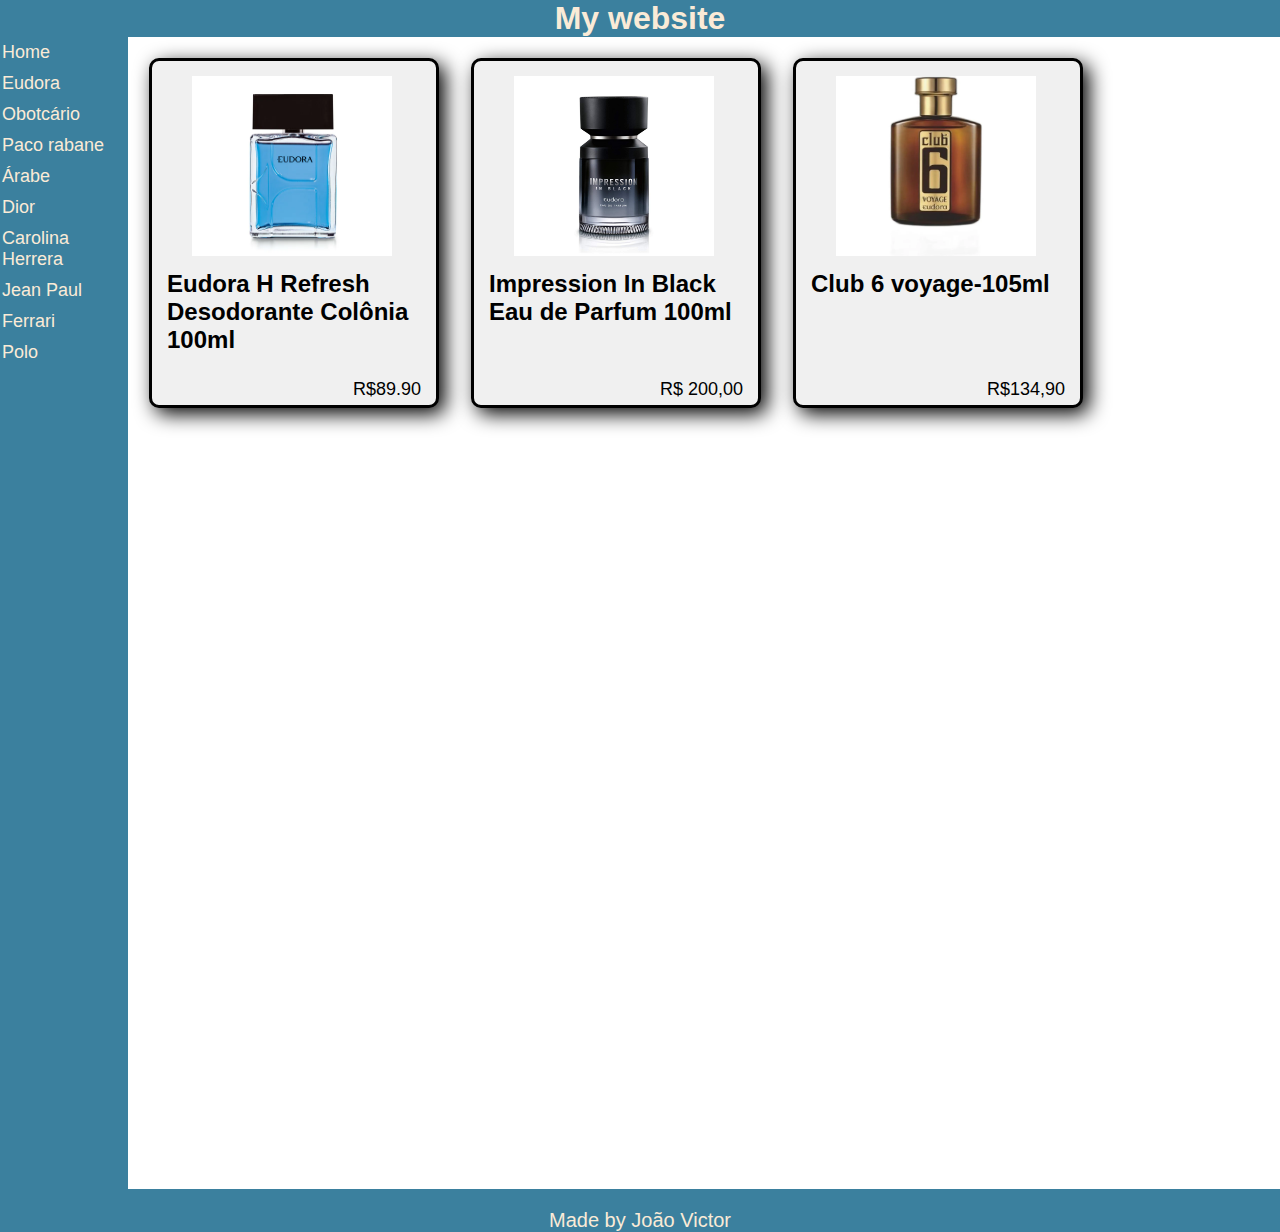
<file: Testando Estrutura Semântica/eudora.html>
<!DOCTYPE html>
<html lang="pt-br">

<head>
    <meta charset="UTF-8">
    <title>Perfumes</title>
    <link rel="stylesheet" href="style.css">

</head>

<body>
    <header>
        <h1>My website</h1>
    </header>
    <main>

        <nav class="menu">
            <div class="barra"></div>
            <ul>
                <a href="Index.html"><li class="itens">Home</li></a>
                <li class="itens">Eudora</li>
                <li class="itens">Obotcário</li>
                <li class="itens">Paco rabane </li>
                <li class="itens">Árabe</li>
                <li class="itens">Dior</li>
                <li class="itens">Carolina Herrera</li>
                <li class="itens">Jean Paul</li>
                <li class="itens">Ferrari</li>
                <li class="itens">Polo</li>
            </ul>
        </nav>
        <article>

            <div class="card">
                <img src="Assets/Eudora h.webp" width="200">
                <h2>Eudora H Refresh Desodorante Colônia 100ml</h2>
                <p>R$89.90</p>
            </div>
            <div class="card">
                <img src="Assets/Impression black.jpg" width="200">
                <h2>Impression In Black Eau de Parfum 100ml</h2>
    
                <p>R$ 200,00</p>
            </div>
            <div class="card">
                <img src="Assets/Club six.webp" width="200">
                <h2>Club 6 voyage-105ml</h2>
                
                <p>R$134,90</p>
            </div>
        
        </article>
    </main>

    <footer>
        <p> Made by João Victor</p>
    </footer>

</html>
</file>
<file: style.css>
* {
    margin: 0;
    padding: 0;
    box-sizing: border-box;
}

body {
    height: 100vh;
    display: flex;
    flex-direction: column;
    font-family: 'Trebuchet MS', 'Lucida Sans Unicode', 'Lucida Grande', 'Lucida Sans', Arial, sans-serif
}

header {
    background-color: rgb(59, 128, 158);
    color: antiquewhite;
    height: 100px;
    text-align: center;
    align-content: center;
    
}

main {
    flex: 1;
    display: flex;
    flex-direction: row;
    justify-content:flex-start;
    
}
article{
    display: flex;
    flex-wrap: wrap;
    padding: 5px;
    justify-content: left;
    align-self: center;
    width: 90vw;
    min-height: 90vw;
}
.card {
    width: 290px;
    height: 350px;
    border: #000 solid;
    border-radius: 10px;
    padding: 15px;
    background-color: rgb(240, 240, 240);
    box-shadow: 6px 6px 20px;
    position: relative;
    margin: 1em;
}

.card img {
    margin: 0px 0px 0px 25px;
    width: 200px;
    height: 180px;
}
.card:hover{
    transform: scale(1.1);
    background-color:grey

}

footer {
    background-color: rgb(59, 128, 158);
    color: antiquewhite;
    height: 50px;
    font-size: 20px;
    text-align: center;
    align-content: center;
}
h2{
    margin: 10px 0 0 0;
}
p {
    margin: 20px 0 0 0;
}
.menu{
    width: 10vw;
    height: 100%;
    background-color:rgb(59, 128, 158);

}
   .menu ul{
    list-style: none;
    }
    .menu li{
        padding: 5px 2px;
    }
    .menu li:hover{
        background-color:rgb(49, 105, 130) ;
    }
   .itens{
    font-size: large;
    color: antiquewhite;
   }

   .card p{
    position: absolute;
    padding: 5px;
    bottom: 0;
    right: 10px;
    font-size: large;
   }
   .menu a{
    text-decoration: none;
    color:inherit
   }
</file>
<file: Testando Estrutura Semântica/style.css>
* {
    margin: 0;
    padding: 0;
    box-sizing: border-box;
}

body {
    height: 100vh;
    display: flex;
    flex-direction: column;
    font-family: 'Trebuchet MS', 'Lucida Sans Unicode', 'Lucida Grande', 'Lucida Sans', Arial, sans-serif
}

header {
    background-color: rgb(59, 128, 158);
    color: antiquewhite;
    height: 100px;
    text-align: center;
    align-content: center;
    
}

main {
    flex: 1;
    display: flex;
    flex-direction: row;
    justify-content:flex-start;
    
}
article{
    display: flex;
    flex-wrap: wrap;
    padding: 5px;
    justify-content: left;
    align-self: center;
    width: 90vw;
    min-height: 90vw;
}
.card {
    width: 290px;
    height: 350px;
    border: #000 solid;
    border-radius: 10px;
    padding: 15px;
    background-color: rgb(240, 240, 240);
    box-shadow: 6px 6px 20px;
    position: relative;
    margin: 1em;
}

.card img {
    margin: 0px 0px 0px 25px;
    width: 200px;
    height: 180px;
}
.card:hover{
    transform: scale(1.1);
    background-color:grey

}

footer {
    background-color: rgb(59, 128, 158);
    color: antiquewhite;
    height: 50px;
    font-size: 20px;
    text-align: center;
    align-content: center;
}
h2{
    margin: 10px 0 0 0;
}
p {
    margin: 20px 0 0 0;
}
.menu{
    width: 10vw;
    height: 100%;
    background-color:rgb(59, 128, 158);

}
   .menu ul{
    list-style: none;
    }
    .menu li{
        padding: 5px 2px;
    }
    .menu li:hover{
        background-color:rgb(49, 105, 130) ;
    }
   .itens{
    font-size: large;
    color: antiquewhite;
   }

   .card p{
    position: absolute;
    padding: 5px;
    bottom: 0;
    right: 10px;
    font-size: large;
   }
   .menu a{
    text-decoration: none;
    color:inherit
   }
</file>
